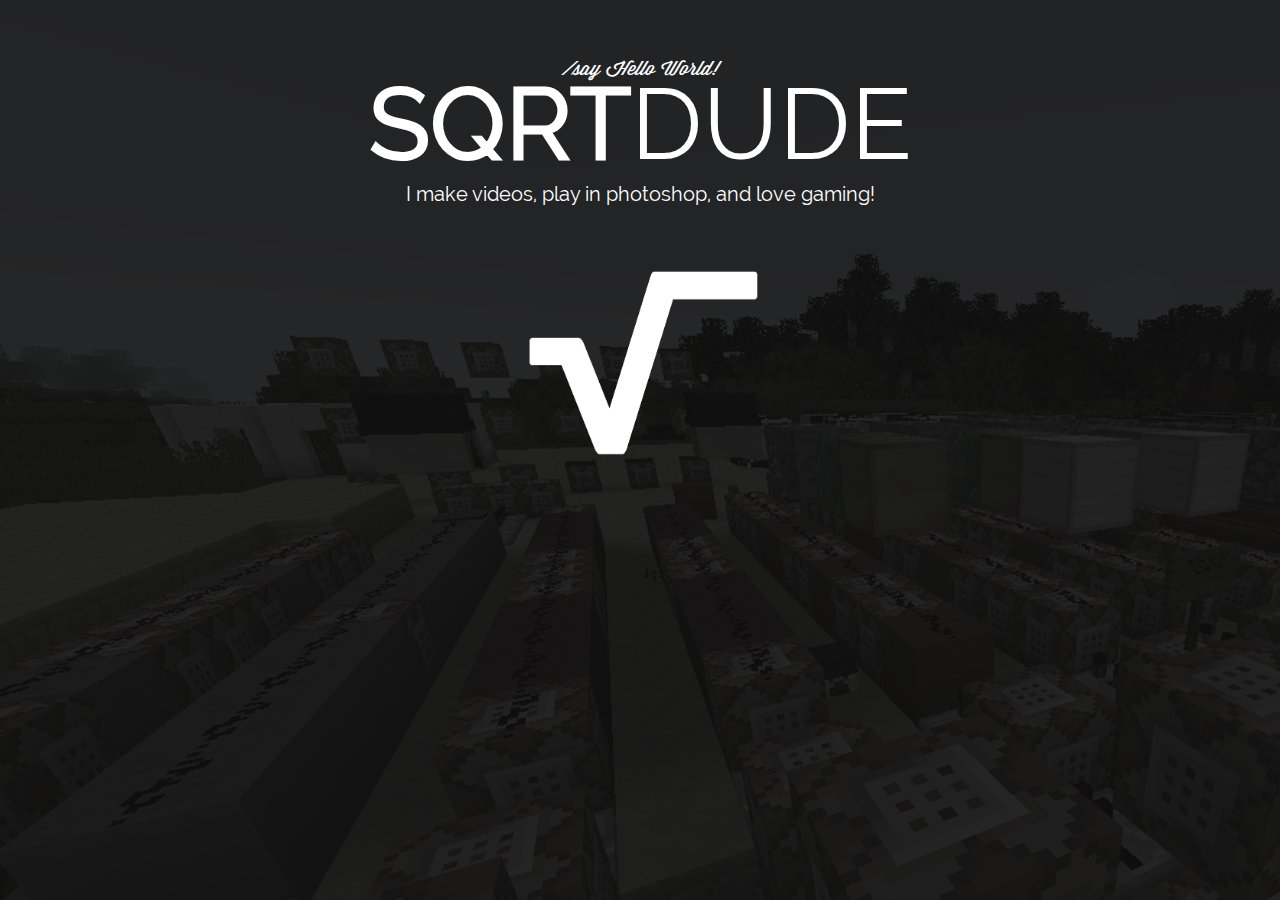
<file: index.html>
<!DOCTYPE html>
<html>

<head>
	<title>Sqrtdude's Offical Website!</title>
	<meta charset="UTF-8">
	<meta name="description" content="Sqrtdude's Offical Website!">
	<meta name="keywords" content="sqrtdude,sqrt,sqrtdudeyt,youtube,squirtdude,squirtdudeyt,twitter,beam">
	<link rel="icon" type="image/x-icon" href="favicon.ico">
	<link rel="icon" type="image/png" href="favicon.png">
	<meta name="viewport" content="width=device-width, initial-scale=0.8">
	<link rel="stylesheet" href="/resources/styles/main.css">
</head>
<body class=sqrt-web_container>
	<header>
		<div class="sqrt-hello_world">
			/say Hello World!
		</div>
		<div class="sqrt-title">
			<b>SQRT</b>DUDE
		</div>
		<div class="sqrt-description">
			I make videos, play in photoshop, and love gaming!
		</div>
	</header>
	<main>
		<div class="sqrt-logo_container">
			<img class="sqrt-logo" src="resources/img/sqrtSign.png">
		</div>
	</main>
</body>
</html>
</file>
<file: resources/styles/main.css>
@font-face {
	font-family: 'wisdom-script';
	font-style: normal;
	font-weight: 300;
	src:  url(/resources/fonts/Wisdom-Script.ttf), format('ttf');
}
@font-face {
	font-family: 'raleway';
	font-style: normal;
	font-weight: 400;
	src:  url(/resources/fonts/Raleway-Regular.ttf), format('ttf');
}
.sqrt-web_container { 
	background-image: url(/resources/img/bgImage.png);
}
.sqrt-hello_world {
	font-family: 'wisdom-script', cursive;
	font-size: 20px;
	color: #ffffff;
	text-align: center;
	margin-top: 60px
}
.sqrt-title {
	margin-top: -15px;
	font-family: 'raleway', sans-serif;
	font-size: 100px;
	color: #ffffff;
	text-align: center;
}
.sqrt-description {
	font-family: 'raleway', sans-serif;
	font-size: 20px;
	color: #ffffff;
	text-align: center;
	text-decoration: none
}
.sqrt-link_container {
	
}
.sqrt-logo_container {
	padding-top: 50px;
	border-color: #ffffff;
	display: block;
	text-align: center;
}
.sqrt-logo {

 	width: 250px;
	height: auto;
}
</file>
